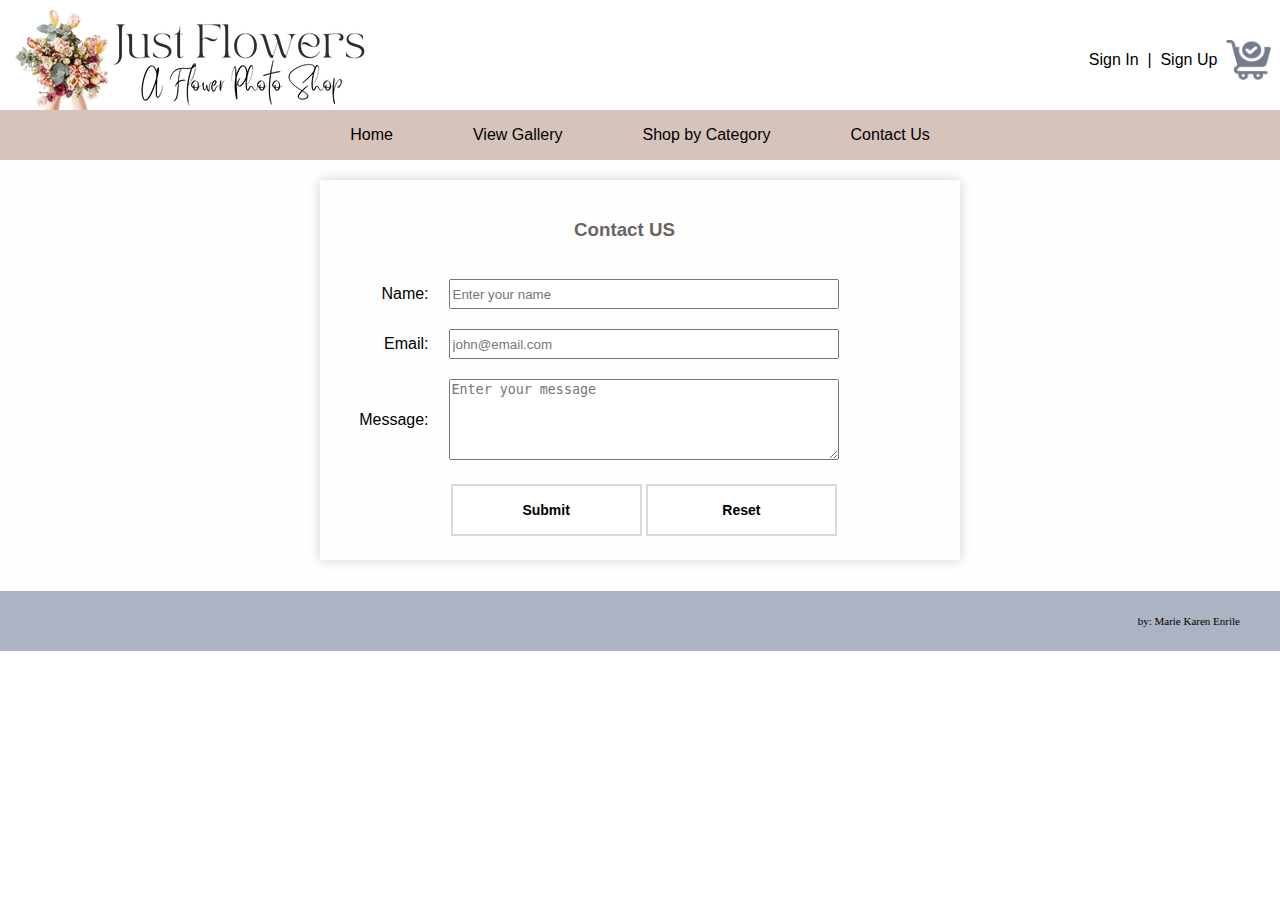
<file: contactus.html>
<!DOCTYPE html>
<html lang="en">
<head>
    <meta charset="UTF-8">
    <meta http-equiv="X-UA-Compatible" content="IE=edge">
    <meta name="viewport" content="width=device-width, initial-scale=1.0">
    <title>Just Flowers</title>
    <link rel="stylesheet" href="style.css">

</head>
<body>
    <header>
        <div class="logo"><img src="logo3.png"></div> 
        <div class="head-right">
            <a href="#"><p>Sign In</p></a>
            <p>|</p>
            <a href="#"><p>Sign Up</p></a>
            <img src="cart.png" height="40px" width="45px">   
            <label class ="navbar-toggle" for="chkToggle"><img src="burger.png" height="45px" width="45px"></label> 
        </div>  
    </header>
    <input type="checkbox" id="chkToggle">   
    <nav class="links">      
        <a href="index.html"> <div>Home</div></a>
        <a href ="gallery.html"><div>View Gallery</div></a>
        <a href ="gallery.html"><div>Shop by Category</div></a>
        <a href="contactus.html"> <div>Contact Us</div></a>   
    </nav>
    <div class="line"> </div>
  
    <div class="banner">
        

            
            <div class="container-main">
                <form>
                <div class="item-row"><h3> Contact US </h3></div>
                <div class="item-row">
                    <div class="item-left"><label class="label">Name:</label></div>
                    <div class="item-right"><input class="input-box" type="text" required placeholder="Enter your name"></div>
                </div>
                <div class="item-row">
                    <div class="item-left"><label class="label">Email:</label></div>
                    <div class="item-right"><input class="input-box" type="email" required placeholder="john@email.com"></div>
                </div>
                <div class="item-row">
                    <div class="item-left"><label class="label">Message:</label></div>
                    <div class="item-right"><textarea class="input-textarea" required  placeholder="Enter your message" rows="5"></textarea></div>
                </div>
                <div class="item-row">
                    <div class="item-left"></div>
                    <div class="item-right"><button class="button1"  type="submit" ><b>Submit</b></button><button type="reset" class="button1" ><b>Reset</b></button></div>
                </div>
            </form> 
            </div>
               





       
    </div>

    <footer>
       <p>by: Marie Karen Enrile</p> 
    </footer>
</body>
</html>
</file>
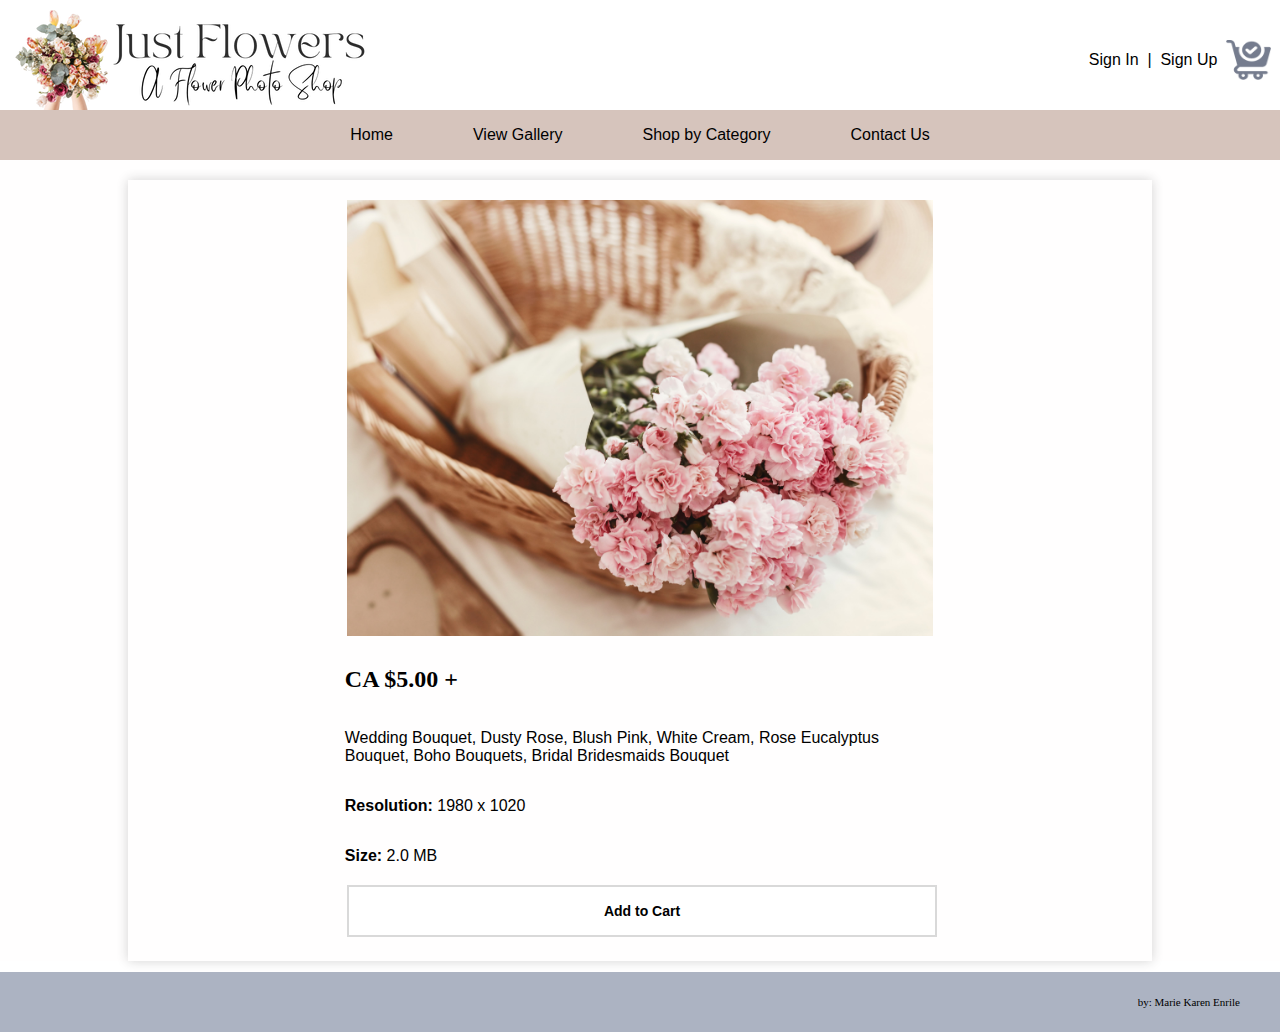
<file: details.html>
<!DOCTYPE html>
<html lang="en">
<head>
    <meta charset="UTF-8">
    <meta http-equiv="X-UA-Compatible" content="IE=edge">
    <meta name="viewport" content="width=device-width, initial-scale=1.0">
    <title>Just Flowers</title>
    <link rel="stylesheet" href="style.css">
</head>
<body>
    <header>
        <div class="logo"><img src="logo3.png"></div> 
        <div class="head-right">
            <a href="#"><p>Sign In</p></a>
            <p>|</p>
            <a href="#"><p>Sign Up</p></a>
            <img src="cart.png" height="40px" width="45px">   
            <label class ="navbar-toggle" for="chkToggle"><img src="burger.png" height="45px" width="45px"></label> 
        </div>  
    </header>
    <input type="checkbox" id="chkToggle">   
    <nav class="links">      
        <a href="index.html"> <div>Home</div></a>
        <a href ="gallery.html"><div>View Gallery</div></a>
        <a href ="gallery.html"><div>Shop by Category</div></a>
        <a href="contactus.html"> <div>Contact Us</div></a>   
    </nav>
    <div class="line"> </div>
    
    <div class="banner">
        <div class="banner-1">
            <section>
                <article class="left"><img src="flowers/square/3.jpg"></article>
                <article class="right">
                    <div><h2>CA $5.00 +</h2></div>
                    <div><p>Wedding Bouquet, Dusty Rose, Blush Pink, White Cream, Rose Eucalyptus Bouquet, Boho Bouquets, Bridal Bridesmaids Bouquet</p></div>
                    <div><p><b>Resolution:</b> 1980 x 1020</p></div>
                    <div><p><b>Size:</b> 2.0 MB</p></div>
                    <div><button class="button1"><b>Add to Cart</b></button></div>

                </article>
            </section>
            



        </div>    
        
    </div>

 
    <footer>
       <p>by: Marie Karen Enrile</p> 
    </footer>
</body>
</html>
</file>
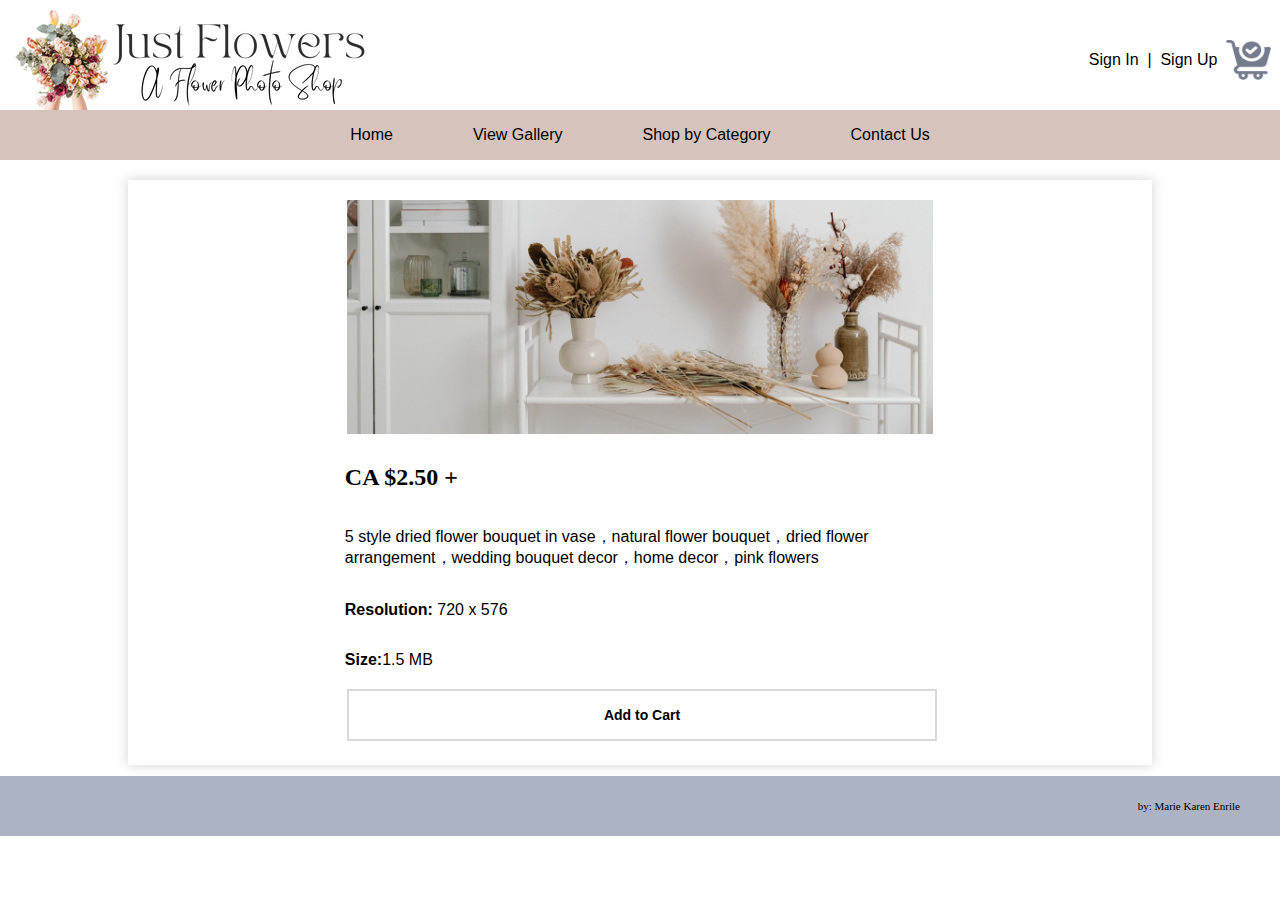
<file: details2.html>
<!DOCTYPE html>
<html lang="en">
<head>
    <meta charset="UTF-8">
    <meta http-equiv="X-UA-Compatible" content="IE=edge">
    <meta name="viewport" content="width=device-width, initial-scale=1.0">
    <title>Just Flowers</title>
    <link rel="stylesheet" href="style.css">
</head>
<body>
    <header>
        <div class="logo"><img src="logo3.png"></div> 
        <div class="head-right">
            <a href="#"><p>Sign In</p></a>
            <p>|</p>
            <a href="#"><p>Sign Up</p></a>
            <img src="cart.png" height="40px" width="45px">   
            <label class ="navbar-toggle" for="chkToggle"><img src="burger.png" height="45px" width="45px"></label> 
        </div>  
    </header>
    <input type="checkbox" id="chkToggle">   
    <nav class="links">      
        <a href="index.html"> <div>Home</div></a>
        <a href ="gallery.html"><div>View Gallery</div></a>
        <a href ="gallery.html"><div>Shop by Category</div></a>
        <a href="contactus.html"> <div>Contact Us</div></a>   
    </nav>
    <div class="line"> </div>
    
    <div class="banner">
        <div class="banner-1">
            <section>
                <article class="left"><img src="flowers/horizontal/10.jpg"></article>
                <article class="right">
                    <div><h2>CA $2.50 +</h2></div>
                    <div><p>5 style dried flower bouquet in vase，natural flower bouquet，dried flower arrangement，wedding bouquet decor，home decor，pink flowers</p></div>
                    <div><p><b>Resolution:</b> 720 x 576</p></div>
                    <div><p><b>Size:</b>1.5 MB</p></div>
                    <div><button class="button1"><b>Add to Cart</b></button></div>

                </article>
            </section>
            



        </div>    
        
    </div>

 
    <footer>
       <p>by: Marie Karen Enrile</p> 
    </footer>
</body>
</html>
</file>
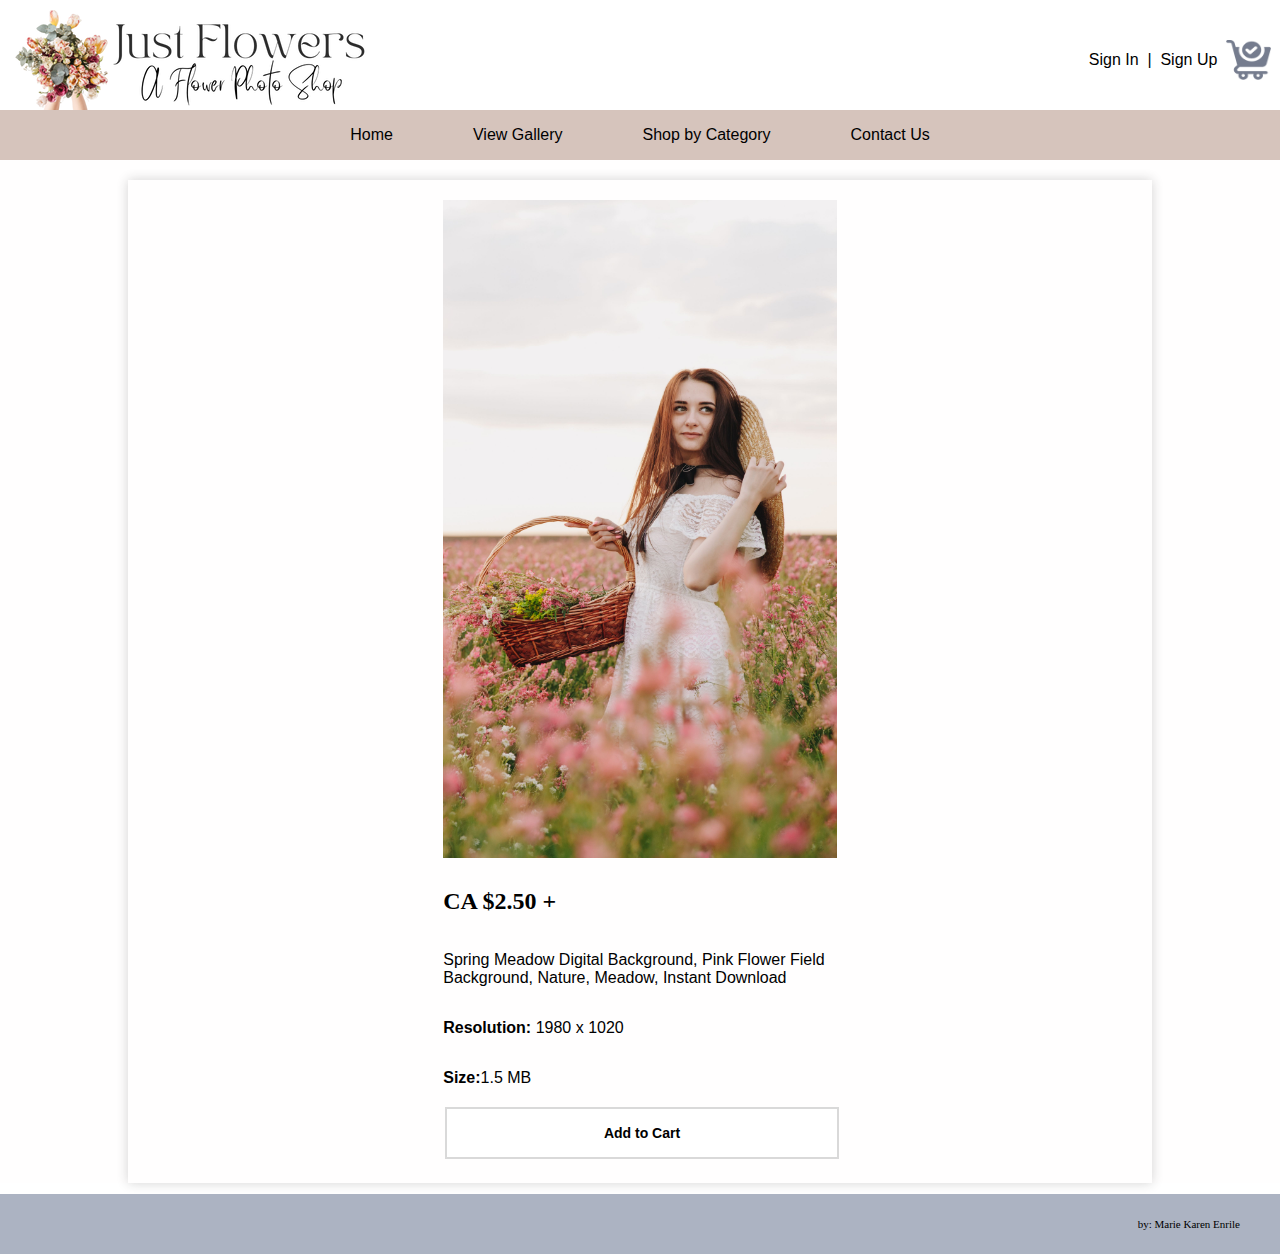
<file: details3.html>
<!DOCTYPE html>
<html lang="en">
<head>
    <meta charset="UTF-8">
    <meta http-equiv="X-UA-Compatible" content="IE=edge">
    <meta name="viewport" content="width=device-width, initial-scale=1.0">
    <title>Just Flowers</title>
    <link rel="stylesheet" href="style.css">
</head>
<body>
    <header>
        <div class="logo"><img src="logo3.png"></div> 
        <div class="head-right">
            <a href="#"><p>Sign In</p></a>
            <p>|</p>
            <a href="#"><p>Sign Up</p></a>
            <img src="cart.png" height="40px" width="45px">   
            <label class ="navbar-toggle" for="chkToggle"><img src="burger.png" height="45px" width="45px"></label> 
        </div>  
    </header>
    <input type="checkbox" id="chkToggle">   
    <nav class="links">      
        <a href="index.html"> <div>Home</div></a>
        <a href ="gallery.html"><div>View Gallery</div></a>
        <a href ="gallery.html"><div>Shop by Category</div></a>
        <a href="contactus.html"> <div>Contact Us</div></a>   
    </nav>
    <div class="line"> </div>
    
    <div class="banner">
        <div class="banner-1">
            <section>
                <article class="left-vertical"><img src="flowers/vertical/2.jpg"></article>
                <article class="right-vertical">
                    <div><h2>CA $2.50 +</h2></div>
                    <div><p>Spring Meadow Digital Background, Pink Flower Field Background, Nature, Meadow, Instant Download</p></div>
                    <div><p><b>Resolution:</b> 1980 x 1020</p></div>
                    <div><p><b>Size:</b>1.5 MB</p></div>
                    <div><button class="button1"><b>Add to Cart</b></button></div>

                </article>
            </section>
            



        </div>    
        
    </div>

 
    <footer>
       <p>by: Marie Karen Enrile</p> 
    </footer>
</body>
</html>
</file>
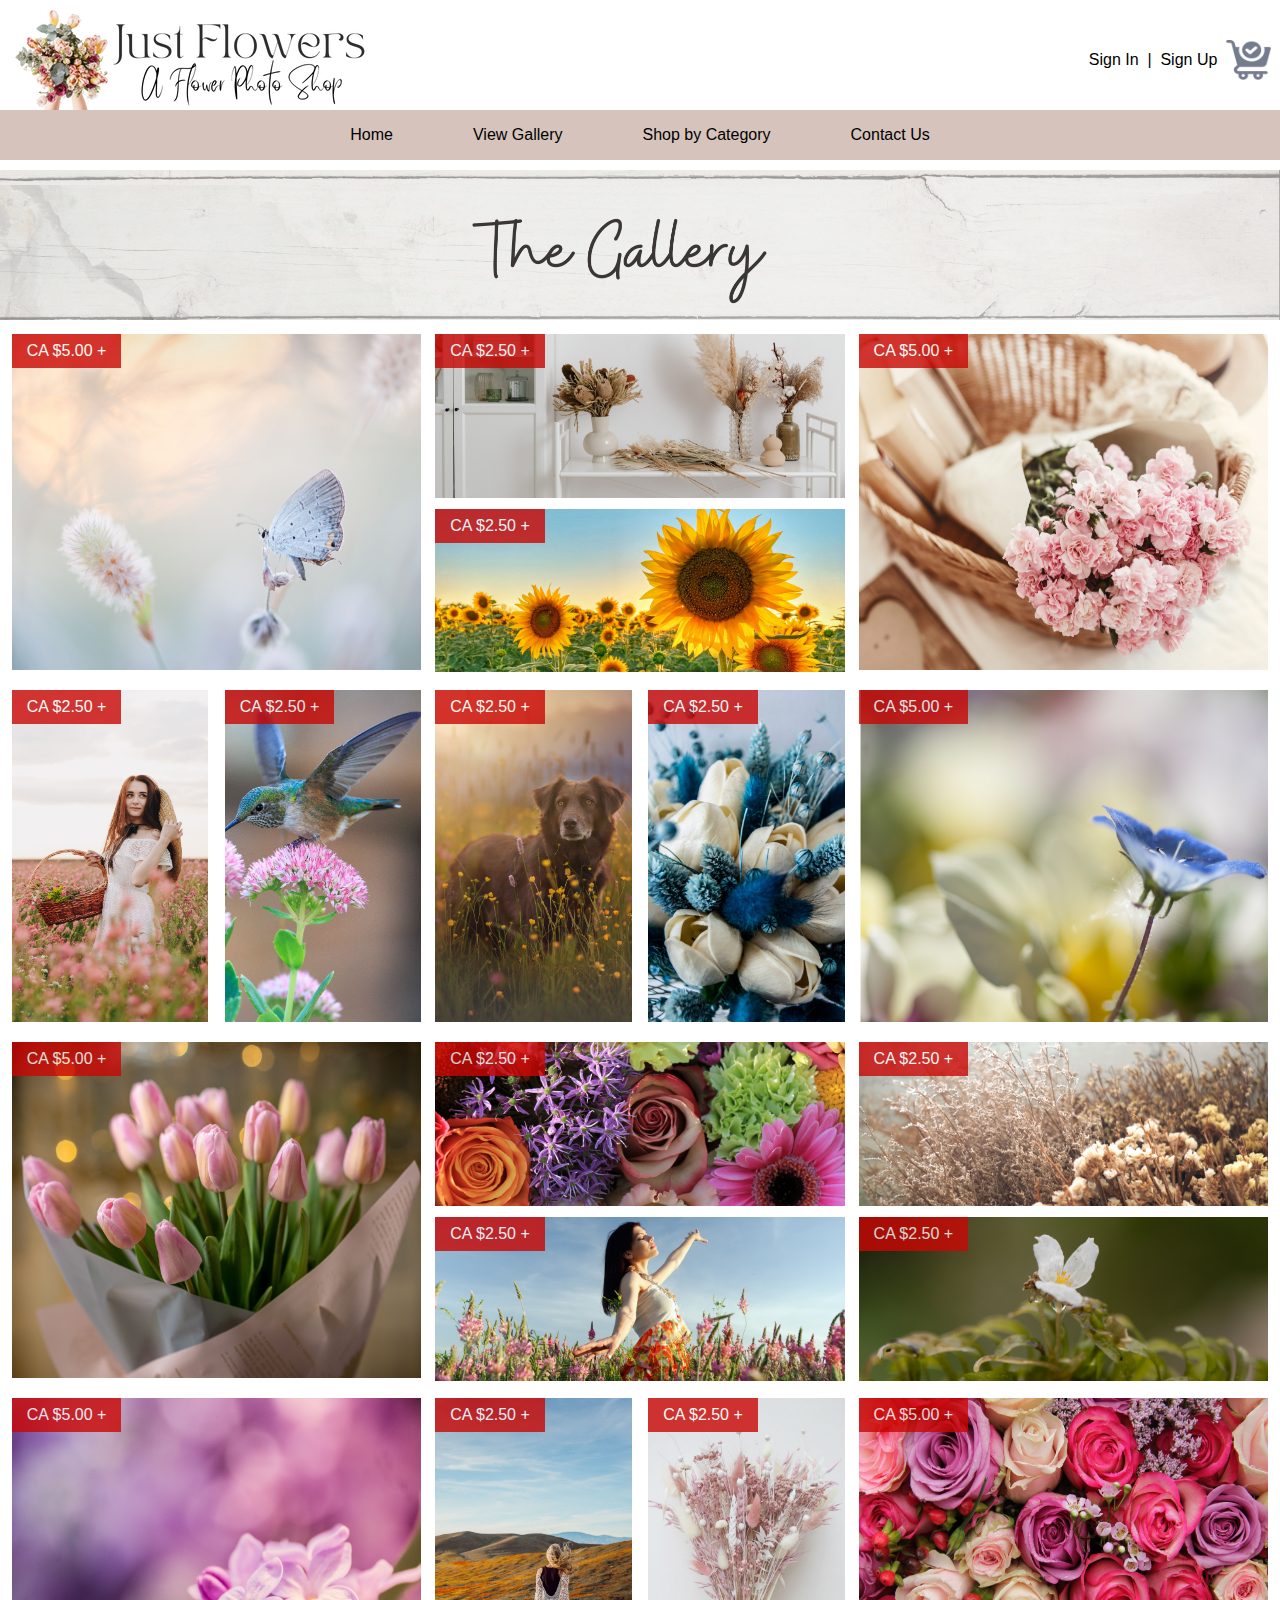
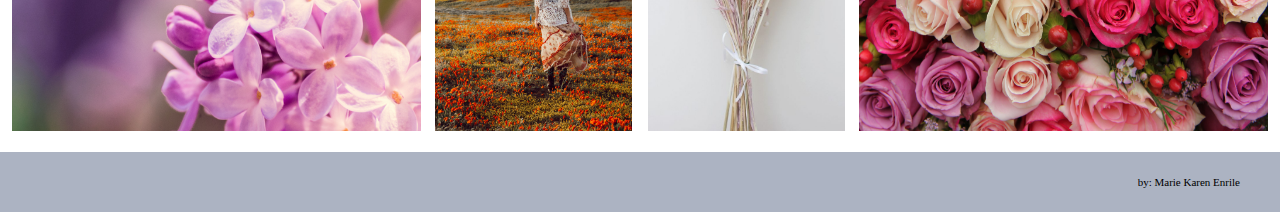
<file: gallery.html>
<!DOCTYPE html>
<html lang="en">
<head>
    <meta charset="UTF-8">
    <meta http-equiv="X-UA-Compatible" content="IE=edge">
    <meta name="viewport" content="width=device-width, initial-scale=1.0">
    <title>Just Flowers</title>
    <link rel="stylesheet" href="style.css">
</head>
<body>
    <header>
        <div class="logo"><img src="logo3.png"></div> 
        <div class="head-right">
            <a href="#"><p>Sign In</p></a>
            <p>|</p>
            <a href="#"><p>Sign Up</p></a>
            <img src="cart.png" height="40px" width="45px">   
            <label class ="navbar-toggle" for="chkToggle"><img src="burger.png" height="45px" width="45px"></label> 
        </div>  
    </header>
    <input type="checkbox" id="chkToggle">   
    <nav class="links">      
        <a href="index.html"> <div>Home</div></a>
        <a href ="gallery.html"><div>View Gallery</div></a>
        <a href ="gallery.html"><div>Shop by Category</div></a>
        <a href="contactus.html"> <div>Contact Us</div></a>   
    </nav>
    <div class="line"> </div>

    <div class="banner-gallery"><img src="gallery3.png" width="100%" height="180px"></div>

<div class="picture-gallery">
<!-- 1st row -->
 
    <div class="square">
        <a href="details.html"><img src="flowers/square/5.jpg"></a>
        <div class="div">CA $5.00 +</div>
    </div> 
    <div class="horizontal">   
        <div class="horizontal-in">
            <a href="details2.html"><img src="flowers/horizontal/10.jpg"></a>
            <div class="div">CA $2.50 + </div>
        </div>
        <div class="horizontal-in">
            <a href="details2.html"><img src="flowers/horizontal/7.jpg"></a>
            <div class="div">CA $2.50 + </div>
        </div>
    </div>  
    <div class="square"><a href="details.html"><img src="flowers/square/3.jpg"></a>
        <div class="div">CA $5.00 +</div></div>
    <div class="vertical">   
        <div class="vertical-in">
            <a href="details3.html"><img src="flowers/vertical/2.jpg"></a>
            <div class="div">CA $2.50 +</div>
        </div>
        <div class="vertical-in">
            <a href="details3.html"><img src="flowers/vertical/10.jpg"> </a>
            <div class="div">CA $2.50 + </div>    
        </div>
    </div>

<!-- 2nd row -->

<div class="vertical">   
    <div class="vertical-in">
        <a href="details3.html"><img src="flowers/vertical/3.jpg"></a>
        <div class="div">CA $2.50 +</div> 
    </div>
    <div class="vertical-in">
        <a href="details3.html"><img src="flowers/vertical/9.jpg"></a>  
        <div class="div">CA $2.50 +</div>
    </div>
</div>   
<div class="square"><a href="details.html"><img src="flowers/square/6.jpg"></a><div class="div">CA $5.00 +</div></div>  
  
    <div class="square"><a href="details.html"><img src="flowers/square/1.jpg"></a><div class="div">CA $5.00 +</div></div>
    <div class="horizontal"> 
        <div class="horizontal-in"><a href="details2.html"><img src="flowers/horizontal/9.jpg"></a><div class="div">CA $2.50 +</div></div>
        <div class="horizontal-in"><a href="details2.html"><img src="flowers/horizontal/1.jpg"></a><div class="div">CA $2.50 +</div></div>
    </div>
   <!-- 3rd row -->
    <div class="horizontal"> 
     <div class="horizontal-in"><a href="details2.html"><img src="flowers/horizontal/3.jpg"></a><div>CA $2.50 + </div></div>
     <div class="horizontal-in"><a href="details2.html"><img src="flowers/horizontal/4.jpg"></a><div>CA $2.50 + </div></div>
    </div> 
    <div class="square"><a href="details.html"><img src="flowers/square/7.jpg"></a><div>CA $5.00 +</div></div> 

    <div class="vertical">   
        <div class="vertical-in">
            <a href="details3.html"><img src="flowers/vertical/5.jpg">  </a>
        <div>CA $2.50 + </div>   
    </div>
    <div class="vertical-in">
        <a href="details3.html"><img src="flowers/vertical/4.jpg"> </a>   
        <div>CA $2.50 + </div> 
    </div>
    </div>

    <div class="square"><a href="details.html"><img src="flowers/square/8.jpg"></a><div>CA $5.00 +</div></div>


</div> 
    
    <footer>
        <p>by: Marie Karen Enrile</p> 
     </footer>
<body>
    
</body>
</html>
</file>
<file: style.css>
*{
    box-sizing: border-box;
}
body {
    margin: 0;
}
a {
    text-decoration: none;
    color: black;
}
p, .label {
    font-family: 'Gill Sans', 'Gill Sans MT', Calibri, 'Trebuchet MS', sans-serif;
}

.p-desc {
    margin: 0px 60px 20px 60px;
    font-size: 1.2em  ;
    text-align: justify;
    line-height: 2;
}
h3, h1 {

    font-family: Verdana, Geneva, Tahoma, sans-serif;
    align-self: center;
    color: rgb(107, 100, 100);
}

header {
    padding: 10px 0px 0px 0px; 
    display: flex;
    flex-wrap: nowrap;    
    flex-direction: row;
    justify-content: space-between;
}
header > div {
    display: flex;
    align-items: center;
}
.logo > img {
    width: 400px;
    height: 100px;
    cursor: pointer;
}

.head-right {
    width: 200px;
    justify-content: space-evenly;
    font-family: Verdana, Geneva, Tahoma, sans-serif;
    font-size: 16px;
}

.head-right > img {
    cursor: pointer;
}

 #chkToggle, .navbar-toggle, .line {
    display: none;
}


.links {
    display: flex;
    align-items: center;
    justify-content: center;
    background-color: #D6C4BC;
    height: 50px;
}


.links > a:hover {
    background-color: #E2E0D9;
    transition: box-shadow .3s;
    box-shadow: 0 0 11px rgba(33,33,33,.2); 
}

.links >  a  {
    display: flex;
    height: 50px;
    font-family: Verdana, Geneva, Tahoma, sans-serif;
    align-items: center;
    justify-content: center;
    padding: 0px 40px 0px 40px; 
    text-decoration: none;
    color: black;
}

.banner {
    display: flex;
    align-items: center;
    flex-direction: column;
    align-self: start;
    background: #fffefe;
    padding-top: 20px;
    width: 100%;
    justify-content: center;

}

.banner-1  {
    display: flex;
    width: 80%;
    padding: 20px;
    align-items: center;
    transition: box-shadow .3s;
    box-shadow: 0 0 11px rgba(33,33,33,.2); 
    justify-content: center;
}


.category {
    width: 70%;
}

.banner-gallery {
    padding-top: 10px;
}

.picture-gallery {
    padding-top: 30px 0px 30px 0px;
    display: flex;
    flex-direction: row;
    flex-wrap: wrap;
    justify-content: space-evenly;
}

.picture-gallery > .horizontal  {
    display: flex;
    flex-direction: column;
    width: 24%;
    justify-content: space-between;
    margin: 10px 2px 10px 2px;
    align-items: stretch;
}

.picture-gallery > .vertical {
    display: flex;
    flex-direction: row;
    width: 24%;
    justify-content: space-between;
    margin: 10px 2px 10px 2px;
}

.picture-gallery > .square {
    display: flex;
    flex-direction: row;
    width: 24%;
    margin: 10px 2px 10px 2px;
}

.picture-gallery > .vertical > .vertical-in {
    display: flex;
    width: 48%;
 }

 .picture-gallery > .horizontal > .horizontal-in  {
    display: flex;
    height: 48%;
}

.horizontal-in > a > img  {
    width: 100%;
}

.square > a > img, .vertical-in > a > img {
    height: 100%;
    width: 100%;
}


.vertical-in > a > img:hover, .square > a > img:hover, .horizontal-in > a > img:hover{
    width: 100%;
    transition: box-shadow .3s;
    box-shadow:  0 0 11px black; 
    filter: brightness(60%);
    cursor: pointer
} 


 .horizontal-in > div, .square > div, .vertical-in > div {
    display:flex;
    position: absolute;
    padding: 8px 15px;
    background: #CA0704;
    color: white;
    margin-bottom: 5px;
    font-family: sans-serif;
    opacity: 0.8;
    -webkit-transition: visibility 0s, opacity 0.5s linear; 
    transition: visibility 0s, opacity 0.5s linear;
}

section {
    display: flex;
    flex-wrap: wrap;
    justify-content: center;
    align-content: space-around;
}

article {
    display:flex;
    width : 50%;
    margin: 10px;
    align-items: flex-start;
    margin: 0px;
    padding: 0px;
    
}

.left > img {
    width: 85%;
}

.left-vertical > img {
    width: 50%;
}

.left, .left-vertical {
    justify-content: center;    
    width : 60%;
}
.right, .right-vertical {
    width: 30%;
    flex-direction: column;

}
.right > div, .right-vertical > div {
    width: 100%;
}

.button1 {
    background-color: white;
    color: black;
    border: 2px solid #d9d9d9;
    padding: 16px 32px;
    text-align: center;
    text-decoration: none;
    display: inline-block;
    font-size: 14px;
    margin: 4px 2px;
    transition-duration: 0.4s;
    cursor: pointer;
    width: 100%;
}



form {
width: 100%;


}  
.button1:hover {background-color: #d9d9d9;}

.container-main {
    display: flex;
    flex-direction: column;
    transition: box-shadow .3s;
    box-shadow: 0 0 11px rgba(33,33,33,.2); 
    padding: 10px;
    width: 50%;
    margin-bottom: 20px;

}

.item-row {
    display: flex;
    flex-direction: row;
    justify-content: center;
    padding: 10px; 
    width: 95%;
    
}

.item-left {
    display: flex;
    width: 20%;
    justify-content: right;
    padding-right: 20px;
    align-items: center;

}

.item-right {
    display: flex;
    width: 85%;
    justify-content: left;
    padding-right: 70px;

}

.input-textarea {
    width: 100%;
}

.input-box {
    height: 30px;
    width: 100%;
}

footer {
    height: 60px;
    background-color: #acb3c2;
    text-align: right;
}
footer > p {
    line-height: 60px;
    color: black;
    font-family: cursive ;
    font-size: 11px;
    padding-right: 40px;
}

@media only screen and (max-width: 1300px) {
    .banner-gallery > img{
        height: 150px
    }
    .picture-gallery > .horizontal, .picture-gallery > .vertical, .picture-gallery > .square {
        width: 32%;
    }
    section {
        flex-direction: column;
        align-items: center;
        width: 100%;
    }
    .left {
        justify-content: center;    
        width : 70%;
    }
    .right {
        width: 60%;  
    }
    .left-vertical > img {
        width: 50%;
    }
    
    .left-vertical{
        width: 80%;
    }
    .right-vertical {
        width: 40%;
    }

    h2, h5 {
        padding-top: 10px;

    }
}

@media only screen and (max-width: 899px)
{                 
    
    .logo > img {
        width: 300px;
        height: 65px;
    } 
    header {
        justify-content: space-between;
    }
    .head-right {
        width: 200px;
        justify-content: space-around;
        font-family: Verdana, Geneva, Tahoma, sans-serif;
        font-size: 13px;
    }

    .links {
        display: none;
    }

    .navbar-toggle {
        display: contents;
        font-size: 25px;
        cursor: pointer;
    }

    #chkToggle:checked + nav.links {
        display: block;
        height: 200px;
    }

    .line {
        display: block;
        width: 100%;
        height: 2px;
        background-color: #D6C4BC;

    }

    .banner-1{
        width: 90%;
    }
    .banner-gallery > img{
        height: 120px
    }
    .category {
        width: 90%;
    }
    .picture-gallery > .horizontal, .picture-gallery > .vertical, .picture-gallery > .square {
        width: 49%;
    }
    section {
        flex-direction: column;
        align-items: center;
        width: 90%;
    }
    .left {
        width: 90%;
    }
    .left > img {
        width: 90%;
    }
    .right {
        width: 80%;  
    }
    .left-vertical{
        width: 90%;
    }
    .right-vertical {
        width: 45%;
    }
    .item-row {
        flex-direction: column;
        width: 100%;
    }
    .item-left {
        width: 100%;
        justify-content: left;
        padding: 10px 40px 5px 40px;
    }
    .item-right {
        width: 100%;
        padding: 0 40px 0 40px;
    }
    .container-main {
        width: 75%;
    }
}  

@media only screen and (max-width: 699px)
{                 
    .logo > img {
        width: 200px;
        height: 50px;
    } 

    .head-right > img {
        width: 40px;
        height: 35px;
    }
    .banner-1{
        width: 90%;
    }
    .banner-gallery > img{
        height: 100px
    }

    .p-desc {
        margin: 0px 0px 20px 0px;
        font-size: 1.2em  ;
        text-align: justify;
        line-height: 2;
    }

    h1 {
        font-size: 18px;
    }
    .picture-gallery > .horizontal, .picture-gallery > .vertical, .picture-gallery > .square {
        width: 95%;
        margin: 5px 2px 5px 2px; 
    }
    .left-vertical{
        width: 100%;
    }
    .right-vertical {
        width: 50%;
    }
    .left {
        width: 100%;
    }
    .right {
        width: 90%;  
    }

} 

@media only screen and (max-width: 499x)
{    
    .head-right > img {
        width: 25px;
        height: 20px;
    }

    .banner-gallery > img{
        height: 50px;
    }
}
</file>
